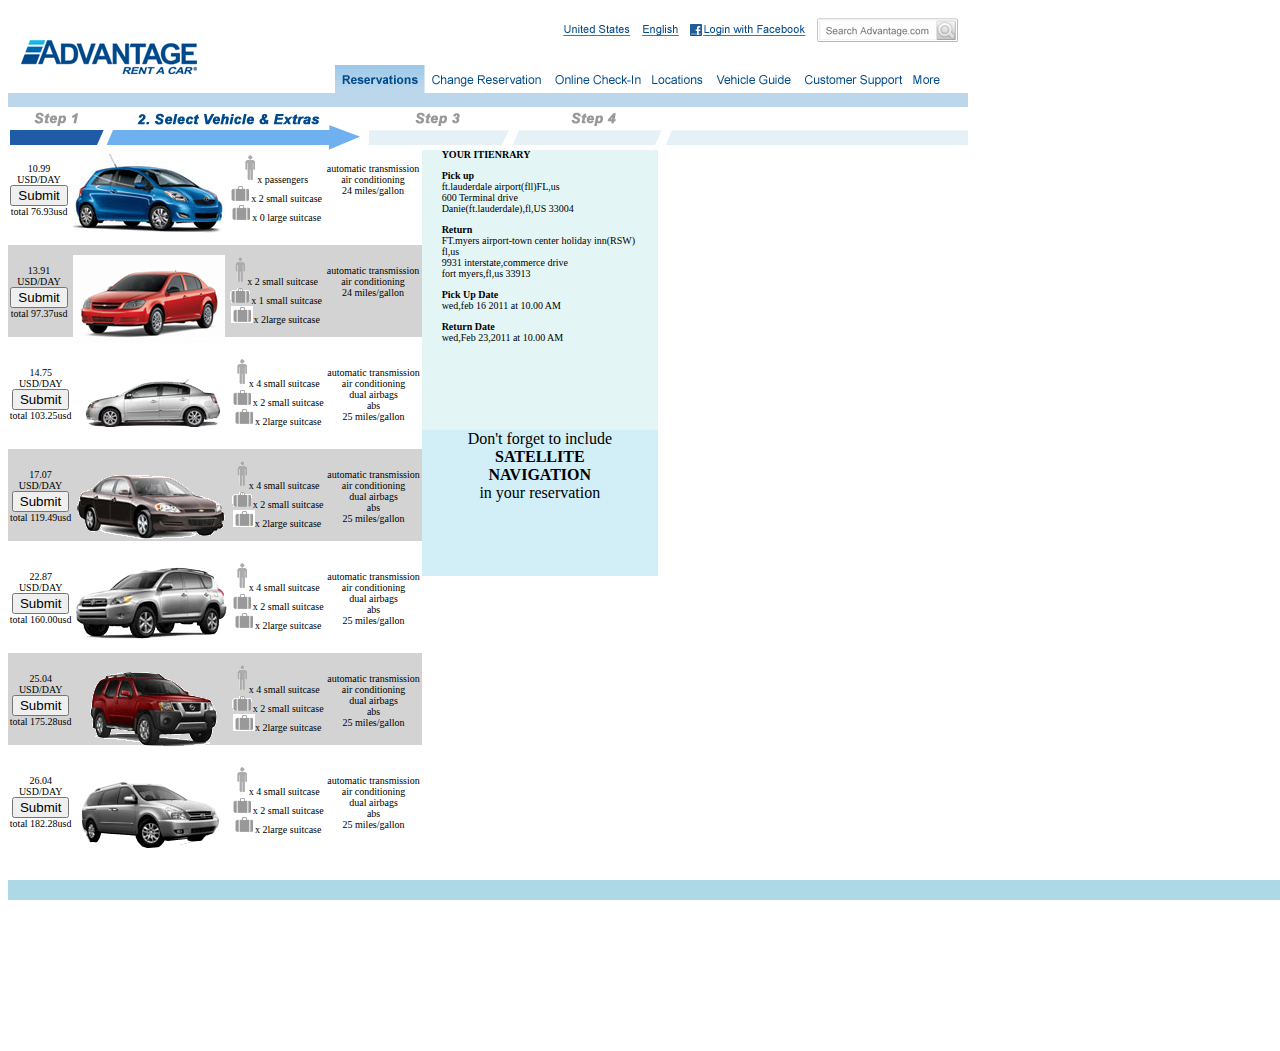
<file: CarWebPage/index.html>
<!DOCTYPE html>
<html>
    <head>
        <link rel="stylesheet" href="index.css">
    </head>
    <body>
        <div class="header">
            <img src="./images/images/header_fpo.gif"/>
            <div class="header3"></div>
            </div>
     <div class="parent">
            <div class="child1">
                <div class="child11">
                    <div class="child111">
                      <p> 10.99 <br>USD/DAY <br><input type="submit"><br>total 76.93usd</p>
                      
                      </div>
                    <div class="child112">
                        <div>
                            <img src="./images/images/vehicles/car1.jpg"/>
                          
                        </div>
                        </div>
                    <div class="child113">
                    
                     <div>
                        <img src="./images/images/vehicles/person.png"/>x passengers</div>
                        <div><img src="./images/images/vehicles/suitcase-s.gif"/>x 2 small suitcase</div>
                        <div><img src="./images/images/vehicles/suitcase-s.png"/>x 0 large suitcase</div>
                     
                    </div>
                    <div class="child114">
                        <p>automatic transmission<br>air conditioning<br>24 miles/gallon</p>
                    </div>
                </div>
                <div class="child12">
                    <div class="child121">
                        <p> 13.91 <br>USD/DAY <br><input type="submit"><br>total 97.37usd</p> 
                    </div>
                    <div class="child122">
                        <img src="./images/images/vehicles/car2.jpg"/>
                    </div>
                    <div class="child123">
                        <div><img src="./images/images/vehicles/person.png">x 2 small suitcase</div>
                        <div> <img src="./images/images/vehicles/suitcase-s.gif">x 1 small suitcase</div>
                        <div><img src="./images/images/vehicles/suitcase-s.png">x 2large suitcase</div>
                    </div>
                    <div class="child124">
                    <p>automatic transmission<br>air conditioning<br>24 miles/gallon</p></div> 

                </div>
                <div class="child13">
                    <div class="child131">
                        <p> 14.75 <br>USD/DAY <br><input type="submit"><br>total 103.25usd</p> 
                    </div>
                    <div class="child132">
                       <img src="./images/images/vehicles/car3.gif"/>  
                    </div>
                    <div class="child133">
                        <div><img src="./images/images/vehicles/person.png">x 4 small suitcase</div>
                        <div> <img src="./images/images/vehicles/suitcase-s.gif">x 2 small suitcase</div>
                        <div><img src="./images/images/vehicles/suitcase-s.png">x 2large suitcase</div>
                    </div>
                    <div class="child134">
                        <p>automatic transmission<br>air conditioning <br>dual airbags <br>abs<br>25 miles/gallon</p>
                    </div>
                </div>
                <div class="child14">
                    <div class="child141">
                        <p> 17.07 <br>USD/DAY <br><input type="submit"><br>total 119.49usd</p> 
                    </div>
                    <div class="child142">
                        <img src="./images/images/vehicles/car4.gif"/> 
                    </div>
                    <div class="child143">
                        <div><img src="./images/images/vehicles/person.png">x 4 small suitcase</div>
                        <div> <img src="./images/images/vehicles/suitcase-s.gif">x 2 small suitcase</div>
                        <div><img src="./images/images/vehicles/suitcase-s.png">x 2large suitcase</div>
                    </div>
                    <div class="child144">
                        <p>automatic transmission<br>air conditioning <br>dual airbags <br>abs<br>25 miles/gallon</p>
                    </div>
                </div>
                <div class="child15">
                    <div class="child151">
                        <p> 22.87 <br>USD/DAY <br><input type="submit"><br>total 160.00usd</p>   
                    </div>
                    <div class="child152">
                        <img src="./images/images/vehicles/car5.gif"/> 
                    </div>
                    <div class="child153">
                        <div><img src="./images/images/vehicles/person.png">x 4 small suitcase</div>
                        <div> <img src="./images/images/vehicles/suitcase-s.gif">x 2 small suitcase</div>
                        <div><img src="./images/images/vehicles/suitcase-s.png">x 2large suitcase</div>
                    </div>
                    <div class="child154">
                        <p>automatic transmission<br>air conditioning <br>dual airbags <br>abs<br>25 miles/gallon</p>
                    </div>
                </div>
                <div class="child16">
                    <div class="child161">
                        <p> 25.04 <br>USD/DAY <br><input type="submit"><br>total 175.28usd</p> 
                    </div>
                    <div class="child162">
                        <img src="./images/images/vehicles/car6.gif"/> 
                    </div>
                    <div class="child163">
                        <div><img src="./images/images/vehicles/person.png">x 4 small suitcase</div>
                        <div> <img src="./images/images/vehicles/suitcase-s.gif">x 2 small suitcase</div>
                        <div><img src="./images/images/vehicles/suitcase-s.png">x 2large suitcase</div>
                
                    </div>
                    <div class="child164">
                        <p>automatic transmission<br>air conditioning <br>dual airbags <br>abs<br>25 miles/gallon</p>
                    </div>
                </div>
                <div class="child17">
                    <div class="child171">
                        <p> 26.04 <br>USD/DAY <br><input type="submit"><br>total 182.28usd</p>
                    </div>
                    <div class="child172">
                        <img src="./images/images/vehicles/car7.gif"/>
                    </div>
                    <div class="child173">
                        <div><img src="./images/images/vehicles/person.png">x 4 small suitcase</div>
                        <div> <img src="./images/images/vehicles/suitcase-s.gif">x 2 small suitcase</div>
                        <div><img src="./images/images/vehicles/suitcase-s.png">x 2large suitcase</div>
                    </div>
                    <div class="child174">
                        <p>automatic transmission<br>air conditioning <br>dual airbags <br>abs<br>25 miles/gallon</p>
                    </div>
                </div>
            </div>
        
            <div class="child2">
                <div class="child21">
                  <p><b><br/>YOUR ITIENRARY</b></p> 
                  <p><b>Pick up</b><br> ft.lauderdale airport(fll)FL,us<br>600 Terminal drive<br>Danie(ft.lauderdale),fl,US 33004</p> 
                  <p><b>Return</b><br>FT.myers airport-town center holiday inn(RSW)<br>fl,us<br>9931 interstate,commerce drive<br>fort myers,fl,us 33913</p>
                  <p><b>Pick Up Date</b><br>wed,feb 16 2011 at 10.00 AM</p>
                  <p><b>Return Date</b><br>wed,Feb 23,2011 at 10.00 AM</p>
                </div>
                <div class="child22">
                    <p>Don't forget to include<br><b>SATELLITE<br>NAVIGATION</b><br>in your reservation</p>
                </div>
                <div class="child23">

                </div>
                <div class="child24"></div>
            </div>
        </div>
        <div class="footer">

        </div>
    </body>
</html>
</file>
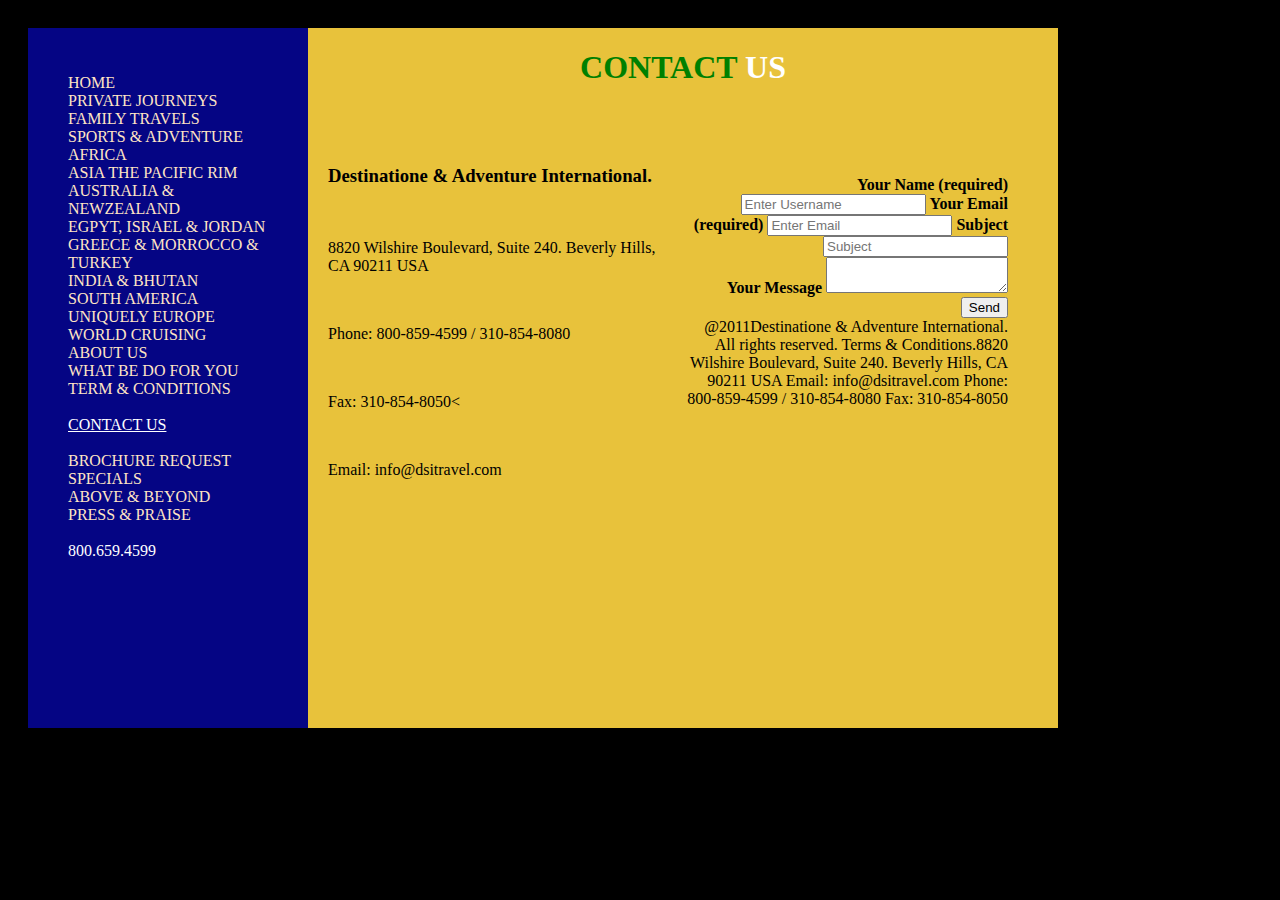
<file: Contact-us-webpage/index.html>
<!DOCTYPE html>
<html>
    <title> CONTACT Us HTML</title>
<head>
    <link rel="stylesheet" href="index.css">
 
  </head>
  <body class="main-box">
      <div class="left">
          <nav>
                    <ul class="link">
                        <a style="color: bisque"> HOME </a>
                        <br />
                        <a style="color: bisque;">PRIVATE JOURNEYS</a>
                        <br/>
                         <a style="color:bisque;">FAMILY TRAVELS</a>
                        <br/>
                        <a  style="color: bisque">SPORTS & ADVENTURE</a>
                        <br/>
                        <a  style="color: bisque">AFRICA</a>
                        <br/>
                        <a style="color: bisque">ASIA THE PACIFIC RIM</a>
                        <br/>
                        <a style="color: bisque;">AUSTRALIA & NEWZEALAND</a>
                        <br/>
                        <a style="color: bisque">EGPYT, ISRAEL & JORDAN</a>
                        <br/>
                        <a  style="color: bisque">GREECE & MORROCCO & TURKEY</a>
                        <br/>
                        <a style="color: bisque">INDIA & BHUTAN</a>
                        <br/>
                        <a style="color: bisque;">SOUTH AMERICA</a>
                        <br/>
                        <a style="color:bisque;">UNIQUELY EUROPE</a>
                        <br/>
                        <a style="color: bisque">WORLD CRUISING</a>
                        <br/>
                        <a style="color: bisque">ABOUT US</a>
                        <br/>
                        <a style="color: bisque">WHAT BE DO FOR YOU</a>
                        <br/>
                        <a style="color: bisque;">TERM & CONDITIONS</a>
                        <br/>
                        <br/>
                        <a href="#"style="color:white;">CONTACT US</a>
                        <br/>
                        <br/>
                        <a style="color: bisque">BROCHURE  REQUEST</a>
                        <br/>
                        <a style="color: bisque">SPECIALS</a>
                        <br/>
                        <a style="color: bisque">ABOVE & BEYOND</a>
                        <br/>
                        <a style="color: bisque">PRESS & PRAISE</a>
                        <br/>
                        <br/>
                        <a style="color: white">800.659.4599</a> 
                     </div>
                    </ul> 
                </div>
        </nav>
    </div> 
    
    
<div class="right">
        <h1 style="text-align: centre";>
                <font color="green">CONTACT</font>
                <font color="white">US</font>
        </h1>

        <h2 style="text-align-left"></h2>

        <br/>

        <div class="inside">

            <div class="inleft">

 <h3><strong>Destinatione & Adventure International.</strong></h3>
 <br>
 <p>
    8820 Wilshire Boulevard, Suite 240. Beverly Hills, CA 90211 USA
 </p>

 <br>
 
 <p>
    Phone: 800-859-4599 / 310-854-8080  
</p>
<br>
<p>
    Fax: 310-854-8050<  
</p>
<br>
<p>
    Email: <span>info@dsitravel.com </span> 
</p>
</div>
<div class="inright">
    <div class="information">
      <form> 
       <div>
          <label for="uname"><b>Your Name (required)</b></label>
          <input type="text" placeholder="Enter Username" name="uname" required>
          <label for="uemail"><b>Your Email (required)</b></label>
          <input type="text" placeholder="Enter Email" name="uemail" required>
          <label for="usubject"><b>Subject</b></label>
          <input type="text" placeholder="Subject" name="usubject" required>
          <br/>
          <label for="ymessage"><b>Your Message</b></label>
          <label for="rows="10" cols="10"><textarea></textarea>
          <br/>
         <button onclick="document.getElementById('id01').style.display='block'">Send</button>
</form>
</div>
<div>
</div>
    </body>
    <footer>
        @2011Destinatione & Adventure International. All rights reserved. Terms & Conditions.8820 Wilshire Boulevard, Suite 240. Beverly Hills, CA 90211 USA Email: info@dsitravel.com Phone: 800-859-4599 / 310-854-8080 Fax: 310-854-8050
    </footer>

</html>
</file>
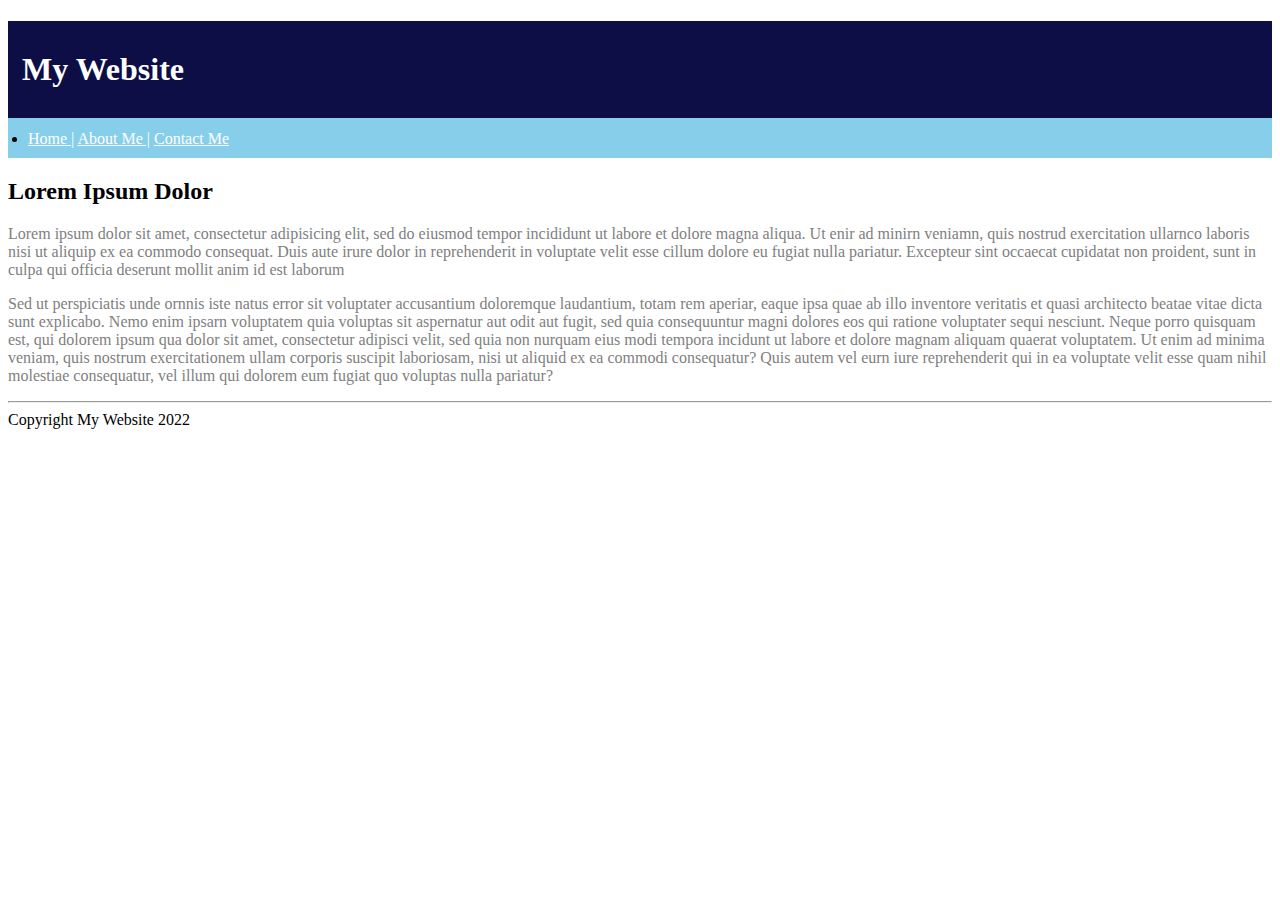
<file: My-Webpage/index.html>
<!DOCTYPE html>
<html>
      <head>
         <title>HTML</title>
                          <style>
                            body {background-color: white; } 
                            h1  { text-align: start } 
                            nav {background-color: skyblue; }
                           </style>
      </head>
            <body style="background-color:white;">
              <nav>
                  <h1 style="padding-left: 14px; padding-top: 30px;padding-bottom: 30px; background-color: rgb(13, 14, 70); color: white;"> <font size="6"> My Website </font> </h1></a></h1>
             <ul style=" display: flex;">
             <li style="text-decoration-color: white; margin-top: -10px; margin-bottom: 10px;margin-left: -20px;">
                <a href="#" style="color: white">Home |</a>
                <a href="#" style="color: white;">About Me |</a>
                <a href="#" style="color:white;">Contact Me</a>
            </li>
            </ul>
       </nav>
       <div>
         <h2 style="color: black;">Lorem Ipsum Dolor</h2>
         <p style="color: grey;">
            Lorem ipsum dolor sit amet, consectetur adipisicing elit, sed do eiusmod tempor incididunt ut labore et dolore magna
            aliqua. Ut enir ad minirn veniamn, quis nostrud exercitation ullarnco laboris nisi ut aliquip ex ea commodo consequat.
            Duis aute irure dolor in reprehenderit in voluptate velit esse cillum dolore eu fugiat nulla pariatur. Excepteur sint
            occaecat cupidatat non proident, sunt in culpa qui officia deserunt mollit anim id est laborum
         </p>
    
         <p style="color: grey;" >
            Sed ut perspiciatis unde ornnis iste natus error sit voluptater accusantium doloremque laudantium, totam rem
            aperiar, eaque ipsa quae ab illo inventore veritatis et quasi architecto beatae vitae dicta sunt explicabo. Nemo enim
            ipsarn voluptatem quia voluptas sit aspernatur aut odit aut fugit, sed quia consequuntur magni dolores eos qui ratione
            voluptater sequi nesciunt. Neque porro quisquam est, qui dolorem ipsum qua dolor sit amet, consectetur adipisci
            velit, sed quia non nurquam eius modi tempora incidunt ut labore et dolore magnam aliquam quaerat voluptatem. Ut
            enim ad minima veniam, quis nostrum exercitationem ullam corporis suscipit laboriosam, nisi ut aliquid ex ea commodi
            consequatur? Quis autem vel eurn iure reprehenderit qui in ea voluptate velit esse quam nihil molestiae consequatur,
            vel illum qui dolorem eum fugiat quo voluptas nulla pariatur?
         </p>
            <hr attribute="value">  
       </div>
      <footer>Copyright My Website 2022</footer>
    </body>


</html>
</file>
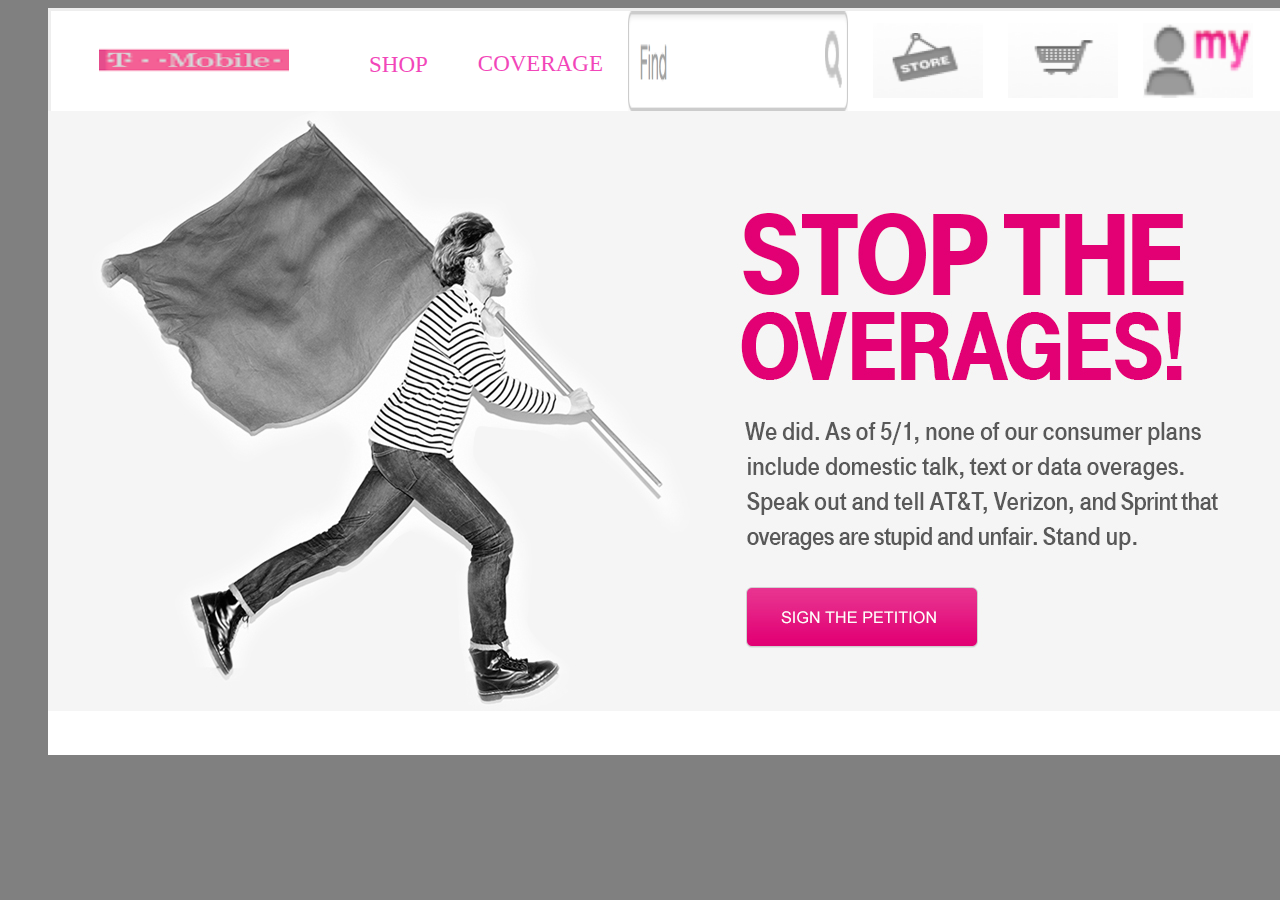
<file: T-Mobile-App/index.html>
<!DOCTYPE html>
<html>
    <head>
        <link rel="stylesheet" href="index.css">
    </head>
        <body>
            <div class="header">
              <div class="mobile">
                 <img src="./images/tmobile.png" height="92px" width="190px"/>
               </div>
<div class="shopping">
    <p class="shop"> SHOP </p>
        </div>
             <div class="coverage">COVERAGE</div>
        <div class="searching-index"></div>
            <img src="./images/Searchbox.png" height="100px" width="220px"/> 
            <div class="store">
             <img src="./images/Store.png" height="75px"width="110px"/>
           </div>
           <div class="cart">
                  <img src="./images/Cart.png"height="75px"width="110px"/>
            </div>
           <div class="my">
            <img src="./images/favicon.png"height="75px"width="110px"/>
           </div>
       </div>
       <div class="main-content">
        <img src="./images/mainBody.jpg"/>
        <div class="bottom">
        </div>
       </div>
       
    </body>
</html>
</file>
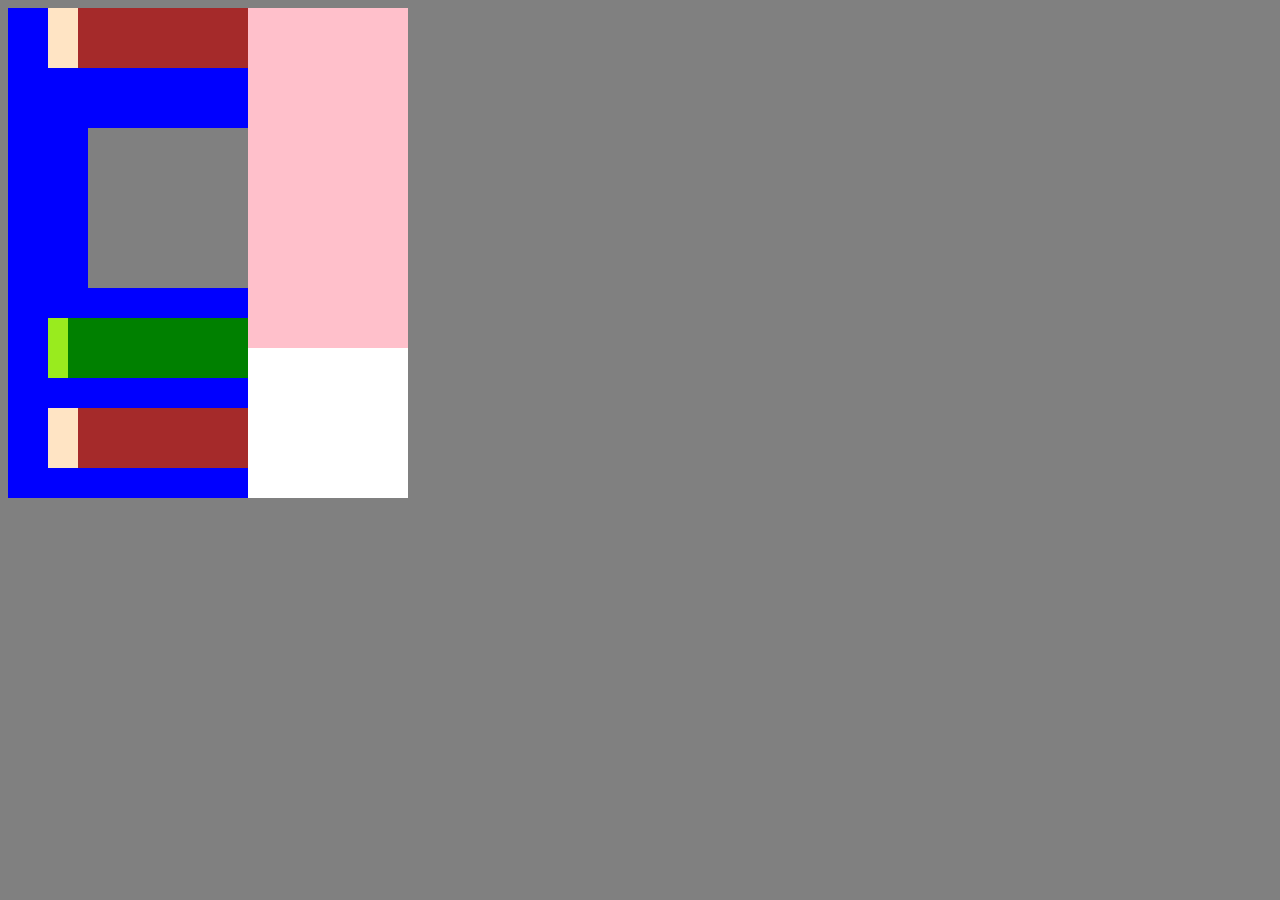
<file: My-Webpage/Layout/index.html>
<!DOCTYPE html>
<html>
    <head>
        <link rel="stylesheet" href="index.css">
    </head>

    <body style="background-color: gray;">
        <div class="main-container">
            <div class="left">
                <div class="brown-container">
                    <div class="light-brown"></div>
                </div>
                <div class="gray-square"></div>
                <div class="green-container">
                    <div class="light-green"></div>
                </div>
                <div class="brown-container" id="bottom-brown">
                    <div class="light-brown"></div>
                </div>
            </div>
            <div class="right">
                <div class="pink"></div>
                <div class="white"></div>
            </div>
        </div>
    </body>
</html>
</file>
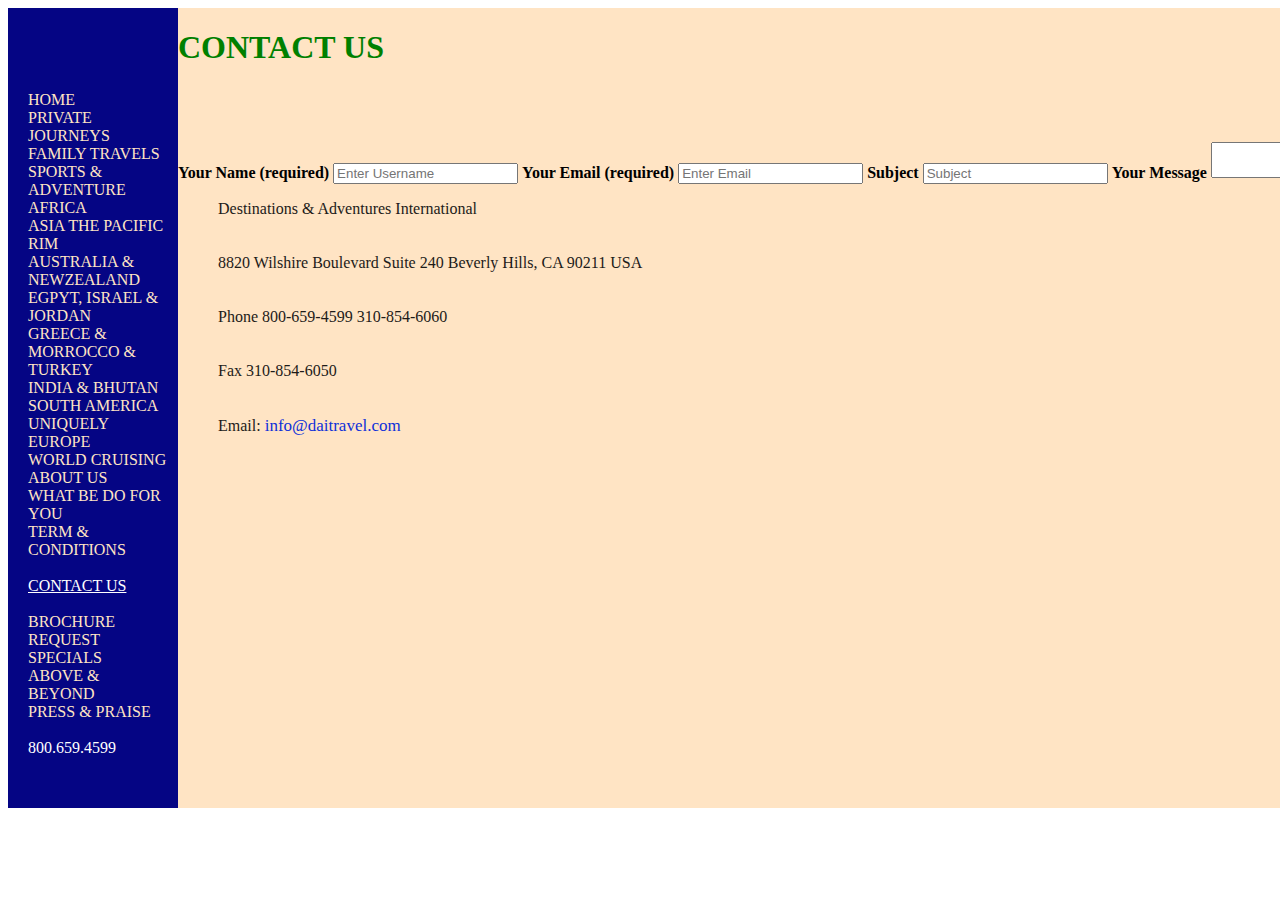
<file: My-Webpage/New-Website/index.html>
<!DOCTYPE html>
<html>
      <head>
        <link rel="stylesheet" href="index.css">
       </head>
<body>
     <div class="main-container">
        <div class="left">
            <nav style="margin-top: ;-10pxm; margin-left: 10px; margin-right; 10px; text-align;centre;">
                <h1 style="padding-left: 20px; padding-top: 20px;padding-bottom: 20px; color: bisque;"></h1>
                    <a style="color: bisque">HOME </a>
                    <br />
                    <a style="color: bisque;">PRIVATE JOURNEYS</a>
                    <br/>
                     <a style="color:bisque;">FAMILY TRAVELS</a>
                    <br/>
                    <a  style="color: bisque">SPORTS & ADVENTURE</a>
                    <br/>
                    <a  style="color: bisque">AFRICA</a>
                    <br/>
                    <a style="color: bisque">ASIA THE PACIFIC RIM</a>
                    <br/>
                    <a style="color: bisque;">AUSTRALIA & NEWZEALAND</a>
                    <br/>
                    <a style="color: bisque">EGPYT, ISRAEL & JORDAN</a>
                    <br/>
                    <a  style="color: bisque">GREECE & MORROCCO & TURKEY</a>
                    <br/>
                    <a style="color: bisque">INDIA & BHUTAN</a>
                    <br/>
                    <a style="color: bisque;">SOUTH AMERICA</a>
                    <br/>
                    <a style="color:bisque;">UNIQUELY EUROPE</a>
                    <br/>
                    <a style="color: bisque">WORLD CRUISING</a>
                    <br/>
                    <a style="color: bisque">ABOUT US</a>
                    <br/>
                    <a style="color: bisque">WHAT BE DO FOR YOU</a>
                    <br/>
                    <a style="color: bisque;">TERM & CONDITIONS</a>
                    <br/>
                    <br/>
                    <a href="#"style="color:white;">CONTACT US</a>
                    <br/>
                    <br/>
                    <a style="color: bisque">BROCHURE  REQUEST</a>
                    <br/>
                    <a style="color: bisque">SPECIALS</a>
                    <br/>
                    <a style="color: bisque">ABOVE & BEYOND</a>
                    <br/>
                    <a style="color: bisque">PRESS & PRAISE</a>
                    <br/>
                    <br/>
                    <a style="color: white">800.659.4599</a></font> </h1></a></h1>
               
            </div>  
            <div>
                   <form> 
                     
                        <h1>
                            <strong style="color: green; text-align:center">CONTACT      US</strong>   
                        </h1>
                        <br/>
                        <br/>
                        <br/>
                     <div>
                        <label for="uname"><b>Your Name (required)</b></label>
                        <input type="text" placeholder="Enter Username" name="uname" required>
                        <label for="uemail"><b>Your Email (required)</b></label>
                        <input type="text" placeholder="Enter Email" name="uemail" required>
                        <label for="usubject"><b>Subject</b></label>
                        <input type="text" placeholder="Subject" name="usubject" required>
                        <label for="ymessage"><b>Your Message</b></label>
                        <label for="rows="10" cols="10"><textarea></textarea>
                        <button onclick="document.getElementById('id01').style.display='block'">Send</button>

                  </form>
                    <div>
                     <ul>
                        <a style="color: rgb(29, 27, 25)">Destinations & Adventures
                            International</a>  
                            <br/>
                            <br/>
                            <br/>
                        <a style="color: rgb(29, 27, 25)">8820 Wilshire Boulevard
                            Suite 240
                            Beverly Hills, CA 90211
                            USA</a>  
                            <br/>
                            <br/>
                            <br/>
                        <a style="color: rgb(29, 27, 25)">Phone
                            800-659-4599
                            310-854-6060</a>  
                           <br/>
                           <br/>
                           <br/>
                        <a style="color: rgb(29, 27, 25)">Fax
                            310-854-6050</a>  
                           <br/>
                           <br/>
                           <br/>
                        <a style="color: rgb(29, 27, 25)">Email:</a>
                        <span>info@daitravel.com</span>  
                           <br/>
                           <br/>
                           <br/> 
                        </nav>
                  </ul>
               </div>
            </div>
        </div>
            </body>
                         </html>
</file>
<file: CarWebPage/index.css>
body{        
   padding-top: 0px;
   padding-bottom: 0px;
   width: 1000px;
}
.header{
   width: 670px;
   position: fixed;        
   background:white;
   padding: 10px 0;
  height: 20px;
   color: #fff;
   top:0px;
margin-bottom: 20px;
}


.footer{
   width: 100%;
   position: fixed;        
   background:lightblue;
   padding: 10px 0;
   color: #fff;
   bottom: 0;
}

.parent{
   display: flex;
   flex-direction:row;
   width:670px;
   margin-top: 143px;
}

.child1 {
   width: 70%;
   background-color:white;
   display: flex;
   flex-direction: column;
   text-align: center;
   

}
.child11{
   display: flex;
   flex-direction: row;
   background-color:white;
   height: 92px;
   margin-bottom: 10px;
}
.child12{
   display: flex;
   flex-direction: row;
   background-color:lightgray;
   height: 92px;
   margin-bottom: 10px;
}

.child13{
   display: flex;
   flex-direction: row;
   background-color:white;
   height: 92px;
   margin-bottom: 10px;
}
.child14{
   display: flex;
   flex-direction: row;
   background-color:lightgray;
   height: 92px;
   margin-bottom: 10px;
}
.child15{
   display: flex;
   flex-direction: row;
   background-color: white;
   height: 92px;
   margin-bottom: 10px;
}
.child16{
   display: flex;
   flex-direction: row;
   background-color:lightgray;
   height: 92px;
   margin-bottom: 10px;
}
.child17{
   display: flex;
   flex-direction: row;
   background-color:white;
   height: 92px;
   margin-bottom: 10px;
}

.child11 > div {
  margin: 10px;
   font-size: 10px;
   margin-inline: auto;  
}
.child12 > div {
       background-color:lightgray;
       margin: 10px;
       font-size: 10px;
       display: flex;
       flex-direction: column;
       margin-inline: auto;
   }
   .child13 > div {
       background-color: white;
       margin: 10px;
       font-size: 10px;
       display: flex;
       flex-direction: column;
       margin-inline: auto;
   }
       .child14 > div {
       background-color:lightgray;
       margin: 10px;
       font-size: 10px;
       display: flex;
       flex-direction: column;
       margin-inline: auto;
   }
    .child15 > div {
       background-color: white;
       margin: 10px;
       font-size: 10px;
       display: flex;
       margin-inline: auto;
       flex-direction: column;
    }
       .child16 > div {
       background-color: lightgray;
       margin: 10px;
       font-size: 10px;
       display: flex;
       flex-direction: column;
       margin-inline: auto;
   }
   .child17 > div {
       background-color:white;
       margin: 10px;
       font-size: 10px;
       display: flex;
       flex-direction: column;
       margin-inline: auto;
   }
   .child111{
       margin-bottom: 20px;
       text-align:center;
       font-size:10px;
       text-justify: auto;
   }
   .child112{
       margin-bottom: 20px;
       float: center;
   }
.child2 {
   width: 40%;
   height: 100vh;
   margin-right: 20px;

}
.child21{
   height:292px;
   background-color:rgba(216, 241, 241, 0.688);
  margin-top: -15px;
   font-size:10px;
   padding-left: 20px;

}
.child22{
   text-align: center;
   height: 146px;
   background-color:rgb(210, 238, 247);
   margin-block-start: -16px;
}
.child23{
   background-color: white;
}
.child24{
   background-color:grey;
}
</file>
<file: Contact-us-webpage/index.css>
.main-box{
    background-color: black;
    display:flex;
    flex-direction: row;
    padding-top: 20px;
    padding-left: 20px;
    scroll-padding-block-end: 20px;
}
.left {
    background-color: rgb(5, 5, 132);
    height: 670px;
    width: 250px;  
    padding-right: 30px; 
    padding-top: 30px;
}
li{
list-style-type: armenian;
}

.right {
text-align: center;
width: 750px;
height: 700px;
background-color: rgba(251, 210, 64, 0.926);
}
.intext{
text-decoration: solid;
text-decoration-color: white;

}
.information{
text-align: right;
margin-right: 10px;
}
.inside{
display: flex; 
margin: 20px; 
text-align: center;
}
.inleft
{
    text-align: start;
display: flex;
flex-direction: column;
width: 50%;
}
.inright{
    block-size: 30px;
display: flex;
flex-direction: right;
width: 50%;
margin-top: 10px;
padding: 20px;
}
</file>
<file: T-Mobile-App/index.css>
body{
    padding-left: 40px;
    background-color: grey;

}
.header{
display: flex;
flex-direction: row;
height: 100px;
border-top-style: outset;
border-left-style: outset;
border-bottom-style:inset;
border-right-style:inset;
width: 1204px;
background-color: white;
padding-left: 30px;
border-bottom: 2px;
}
.mobile{
    padding-top: 17px;
    margin-top: -14px;
    padding-left: 18px;
}
.shopping{
  color: rgb(242, 70, 185); 
  padding-left: 80px; 
}
.shop{
    font-size: 23px;
    padding-right:50px ;
padding-top: 18px;

}
.coverage{
   color: rgb(242, 70, 185); 
   padding-left: -20px;
   padding-top: 15px;
   margin-top: 25px;
   margin-bottom: 25px;
   font-size: 23px;
  } 
  .searching-index{
    padding-top: -20px;
    margin-bottom: 20px;
    margin-left: 25px;
    margin-top: -55px; 
    }
.main-content{
    width: 1424px;
}

.store{
    margin-left: 25px;
    margin-top: 12px; 
    
}
.cart{
    margin-left: 25px;
    margin-top: 12px; 
}
.my{
    margin-left: 25px;
    margin-top: 12px;  
}
.bottom{
    background-color: white;
    width: 1240px;
    height: 50px;
    margin-top: -10px;
}
</file>
<file: My-Webpage/Layout/index.css>
.main-container {
    width: 400px;
    height: 490px;
    background-color: aquamarine;
    display: flex;
}

.left {
    width: 240px;
    height: 490px;
    background-color: blue;
}

.brown-container {
    width: 200px;
    height: 60px;
    background-color: brown;
    margin-left: 40px;
}

.light-brown {
    width: 30px;
    height: 60px;
    background-color: bisque;
}

#bottom-brown {
    margin-top: 30px;
}

.gray-square {
    width: 160px;
    height: 160px;
    background-color: gray;
    margin-left: 80px;
    margin-top: 60px;
}

.green-container {
    width: 200px;
    height: 60px;
    background-color: green;
    margin-left: 40px;
    margin-top: 30px;
}

.light-green {
    width: 20px;
    height: 60px;
    background-color: rgb(153, 235, 30);
}

.right {
    width: 160px;
    height: 490px;
}

.pink {
    width: 160px;
    height: 340px;
    background-color: pink;
}

.white {
    width: 160px;
    height: 150px;
    background-color: white;
}
</file>
<file: My-Webpage/New-Website/index.css>
.main-container {
    width: 3000px;
    height: 800px;
    background-color: bisque;
    display: flex;
}

.left {
    padding-left: 10px;
    padding-right: 10px;
    width: 150px;
    height: 800px;
    background-color: rgb(5, 5, 132);
    
}

.right {
    width: 2000px;
    height: 800px;
    background-color: rgba(222, 140, 16, 0.656);
}
h2{  
    text-align: center;  
    color: #0eacc8;  
    padding: 200px;  
}
span{  
    color: rgb(14, 48, 217);  
    font-size: 17px;
 }
</file>
